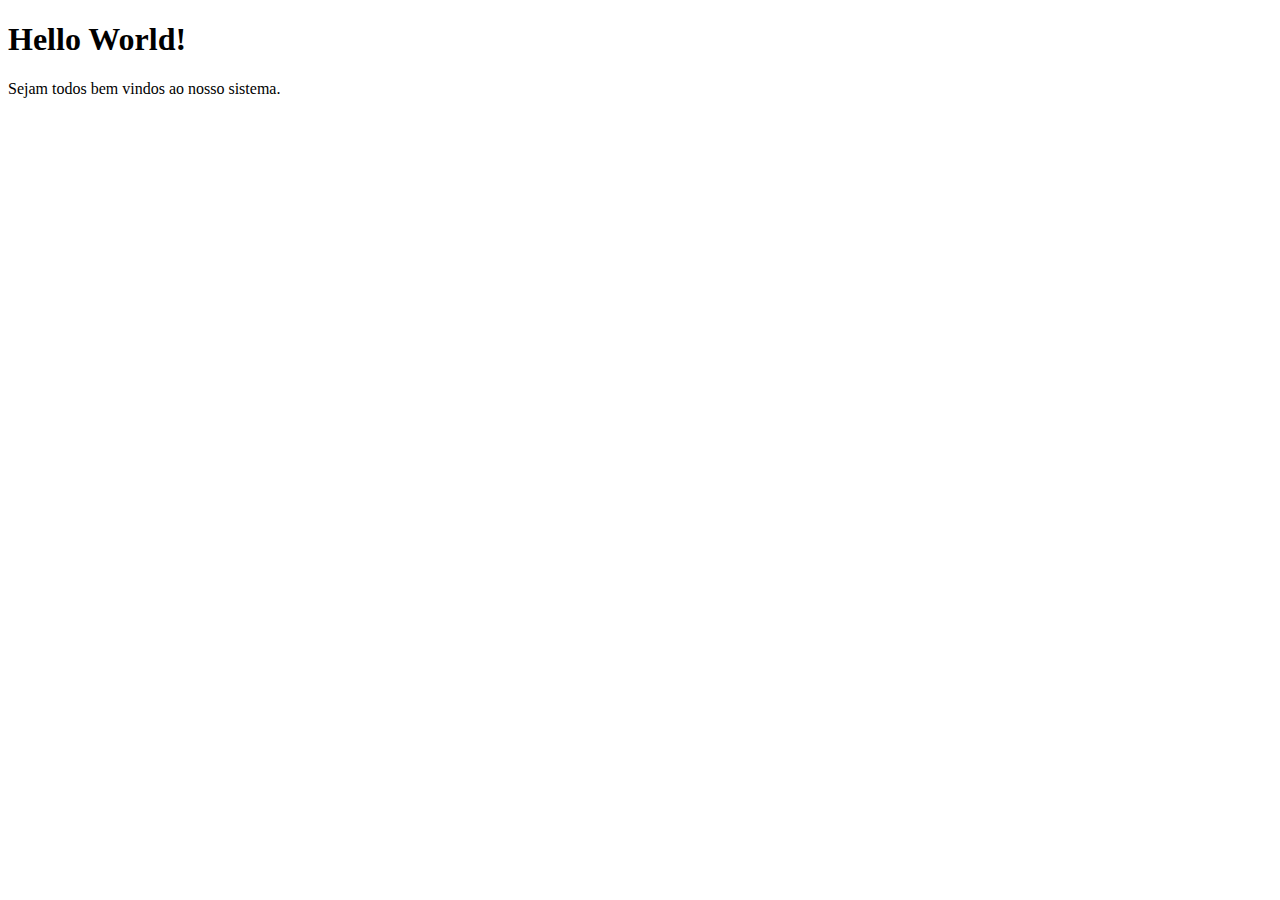
<file: ProjetoA/index.html>
<!DOCTYPE html>
<html lang="pt-BR">
<head>
    <meta charset="UTF-8">
    <meta name="viewport" content="width=device-width, initial-scale=1.0">
    <title>Projeto A</title>
</head>
<body>
    <h1>Hello World!</h1>
    <p>Sejam todos bem vindos ao nosso sistema.</p>
</body>
</html>
</file>
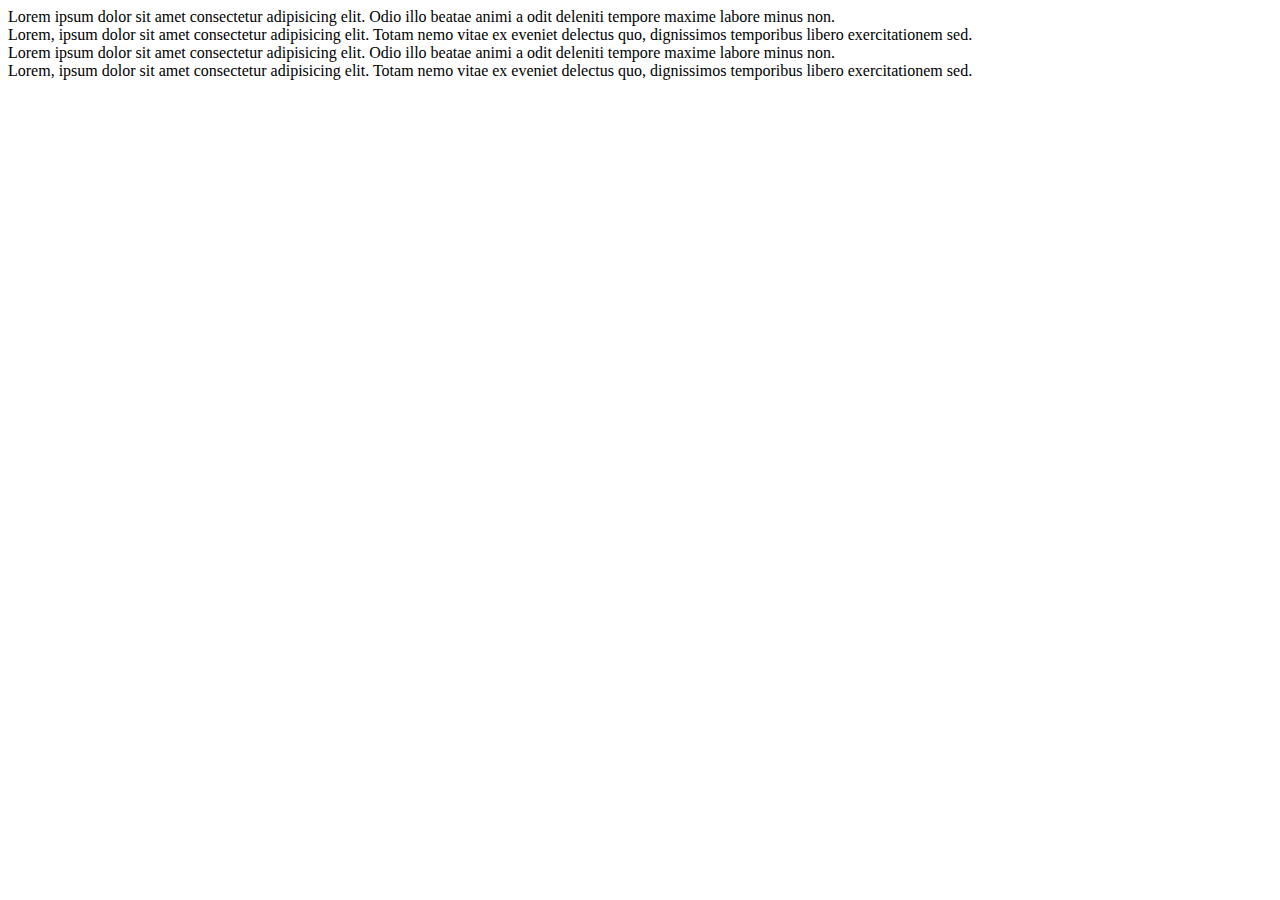
<file: Aulas Css/aula07/index.html>
<!DOCTYPE html>
<html lang="en">
<head>
    <meta charset="UTF-8">
    <meta name="viewport" content="width=device-width, initial-scale=1.0">
    <title>Bootstrap</title>
    <link rel="stylesheet" href="https://cdn.jsdelivr.net/npm/bootstrap@5.3.2/dist/css/bootstrap.min.css" integrity="sha384-T3c6CoIi6uLrA9TneNEoa7RxnatzjcDSCmG1MXxSR1GAsXEV/Dwwykc2MPK8M2HN" crossorigin="anonymous">
</head>
<body> 
    <div class="container">
       <div class="row">
        <div class="col-sm-6 col-md-3 bg-warning">Lorem ipsum dolor sit amet consectetur adipisicing elit. Odio illo beatae animi a odit deleniti tempore maxime labore minus non.</div>
        <div class="col-sm-6 col-md-3 bg-danger">Lorem, ipsum dolor sit amet consectetur adipisicing elit. Totam nemo vitae ex eveniet delectus quo, dignissimos temporibus libero exercitationem sed.</div>
        <div class="col-sm-6 col-md-3 bg-info">Lorem ipsum dolor sit amet consectetur adipisicing elit. Odio illo beatae animi a odit deleniti tempore maxime labore minus non.</div>
        <div class="col-sm-6 col-md-3 bg-success">Lorem, ipsum dolor sit amet consectetur adipisicing elit. Totam nemo vitae ex eveniet delectus quo, dignissimos temporibus libero exercitationem sed.</div>
       </div>
    </div>

    <script src="https://cdn.jsdelivr.net/npm/bootstrap@5.3.2/dist/js/bootstrap.bundle.min.js" integrity="sha384-C6RzsynM9kWDrMNeT87bh95OGNyZPhcTNXj1NW7RuBCsyN/o0jlpcV8Qyq46cDfL" crossorigin="anonymous"></script>
</body>
</html>
</file>
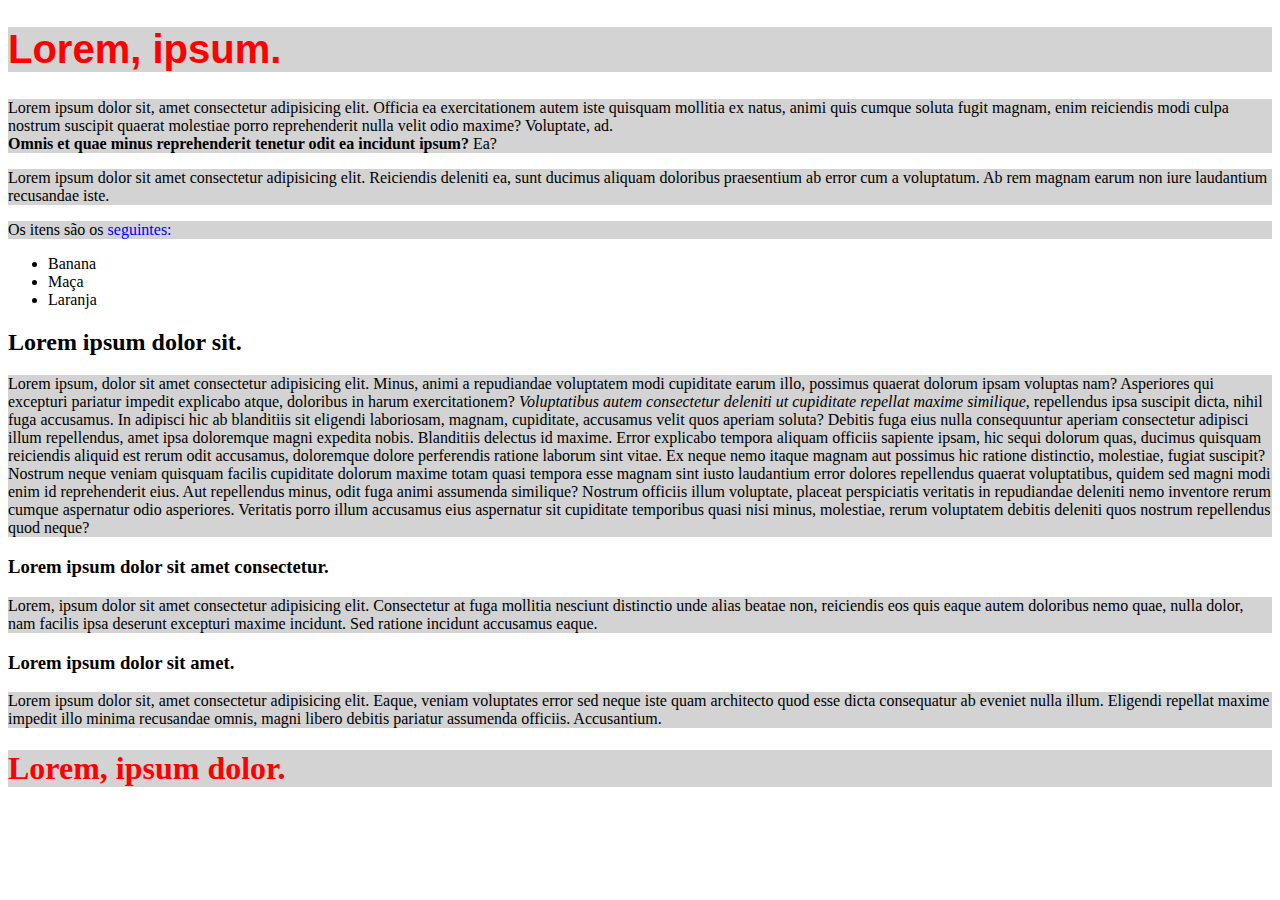
<file: Aulas html/aula001.html>
<!DOCTYPE html>
<html lang="en">
<head>
    <meta charset="UTF-8">
    <meta name="viewport" content="width=device-width, initial-scale=1.0">
    <title>Meu primeiro site</title>
    <link rel="stylesheet" href="style.css">
    <meta name="autor" content="Welbert">
    <!-- <meta http-equiv="refresh" content="5;url=http://github.com/Welbert-Soares"> -->
    <!-- <meta http-equiv="cache-control" content="no-cache"> -->
</head>
<body>
    <h1 id="tit_1" class="noticias">
        Lorem, ipsum.
    </h1>
    <p>Lorem ipsum dolor sit, amet consectetur adipisicing elit. Officia ea exercitationem autem iste quisquam mollitia ex natus, animi quis cumque soluta fugit magnam, enim reiciendis modi culpa nostrum suscipit quaerat molestiae porro reprehenderit nulla velit odio maxime? Voluptate, ad. <br>  <strong>Omnis et quae minus reprehenderit tenetur odit ea incidunt ipsum?</strong> Ea?</p>
    <p>Lorem ipsum dolor sit amet consectetur adipisicing elit. Reiciendis deleniti ea, sunt ducimus aliquam doloribus praesentium ab error cum a voluptatum. Ab rem magnam earum non iure laudantium recusandae iste.</p>
    <p>Os itens são os <span class="destaque">seguintes:</span>
        <ul class="listas">
            <li>Banana</li>
            <li>Maça</li>
            <li>Laranja</li>
        </ul>
    </p>
    <h2>Lorem ipsum dolor sit.</h2>
    <p>Lorem ipsum, dolor sit amet consectetur adipisicing elit. Minus, animi a repudiandae voluptatem modi cupiditate earum illo, possimus quaerat dolorum ipsam voluptas nam? Asperiores qui excepturi pariatur impedit explicabo atque, doloribus in harum exercitationem? <em>Voluptatibus autem consectetur deleniti ut cupiditate repellat maxime similique</em>, repellendus ipsa suscipit dicta, nihil fuga accusamus. In adipisci hic ab blanditiis sit eligendi laboriosam, magnam, cupiditate, accusamus velit quos aperiam soluta? Debitis fuga eius nulla consequuntur aperiam consectetur adipisci illum repellendus, amet ipsa doloremque magni expedita nobis. Blanditiis delectus id maxime. Error explicabo tempora aliquam officiis sapiente ipsam, hic sequi dolorum quas, ducimus quisquam reiciendis aliquid est rerum odit accusamus, doloremque dolore perferendis ratione laborum sint vitae. Ex neque nemo itaque magnam aut possimus hic ratione distinctio, molestiae, fugiat suscipit? Nostrum neque veniam quisquam facilis cupiditate dolorum maxime totam quasi tempora esse magnam sint iusto laudantium error dolores repellendus quaerat voluptatibus, quidem sed magni modi enim id reprehenderit eius. Aut repellendus minus, odit fuga animi assumenda similique? Nostrum officiis illum voluptate, placeat perspiciatis veritatis in repudiandae deleniti nemo inventore rerum cumque aspernatur odio asperiores. Veritatis porro illum accusamus eius aspernatur sit cupiditate temporibus quasi nisi minus, molestiae, rerum voluptatem debitis deleniti quos nostrum repellendus quod neque?</p>
    <h3>Lorem ipsum dolor sit amet consectetur.</h3>
    <p>Lorem, ipsum dolor sit amet consectetur adipisicing elit. Consectetur at fuga mollitia nesciunt distinctio unde alias beatae non, reiciendis eos quis eaque autem doloribus nemo quae, nulla dolor, nam facilis ipsa deserunt excepturi maxime incidunt. Sed ratione incidunt accusamus eaque.</p>
    <h3>Lorem ipsum dolor sit amet.</h3>
    <p>Lorem ipsum dolor sit, amet consectetur adipisicing elit. Eaque, veniam voluptates error sed neque iste quam architecto quod esse dicta consequatur ab eveniet nulla illum. Eligendi repellat maxime impedit illo minima recusandae omnis, magni libero debitis pariatur assumenda officiis. Accusantium.</p>
    <h1>Lorem, ipsum dolor.</h1>
</body>
</html>
</file>
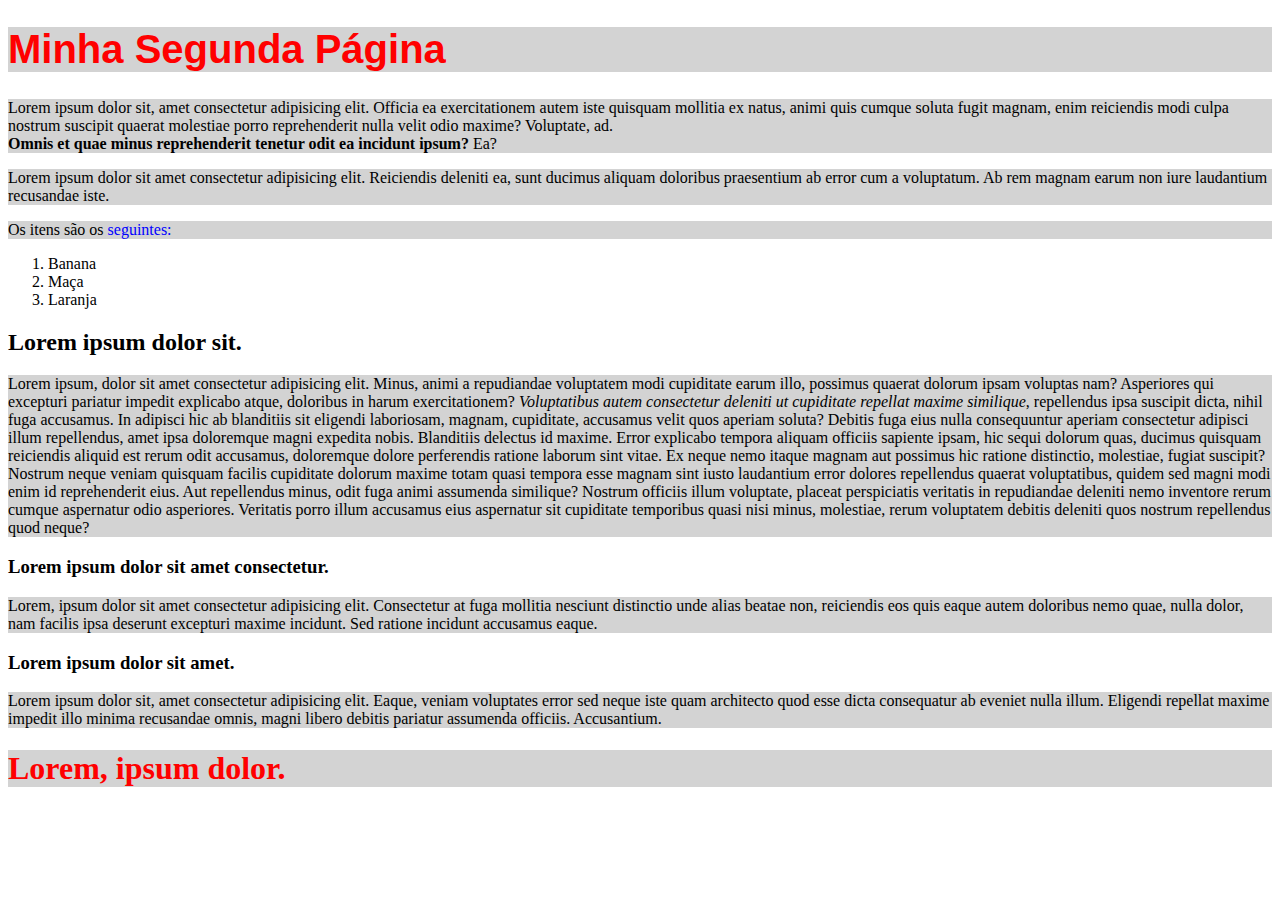
<file: Aulas html/page2.html>
<!DOCTYPE html>
<html lang="en">
<head>
    <meta charset="UTF-8">
    <meta name="viewport" content="width=device-width, initial-scale=1.0">
    <title>Segunda Página</title>
    <link rel="stylesheet" href="style.css">
    <meta name="autor" content="Welbert">
    <!-- <meta http-equiv="refresh" content="5;url=http://github.com/Welbert-Soares"> -->
    <!-- <meta http-equiv="cache-control" content="no-cache"> -->
</head>
<body>
    <h1 id="tit_1" class="noticias">
        Minha Segunda Página
    </h1>
    <p>Lorem ipsum dolor sit, amet consectetur adipisicing elit. Officia ea exercitationem autem iste quisquam mollitia ex natus, animi quis cumque soluta fugit magnam, enim reiciendis modi culpa nostrum suscipit quaerat molestiae porro reprehenderit nulla velit odio maxime? Voluptate, ad. <br>  <strong>Omnis et quae minus reprehenderit tenetur odit ea incidunt ipsum?</strong> Ea?</p>
    <p>Lorem ipsum dolor sit amet consectetur adipisicing elit. Reiciendis deleniti ea, sunt ducimus aliquam doloribus praesentium ab error cum a voluptatum. Ab rem magnam earum non iure laudantium recusandae iste.</p>
    <p>Os itens são os <span class="destaque">seguintes:</span>
        <ol class="listas">
            <li>Banana</li>
            <li>Maça</li>
            <li>Laranja</li>
        </ol>
    </p>
    <h2>Lorem ipsum dolor sit.</h2>
    <p>Lorem ipsum, dolor sit amet consectetur adipisicing elit. Minus, animi a repudiandae voluptatem modi cupiditate earum illo, possimus quaerat dolorum ipsam voluptas nam? Asperiores qui excepturi pariatur impedit explicabo atque, doloribus in harum exercitationem? <em>Voluptatibus autem consectetur deleniti ut cupiditate repellat maxime similique</em>, repellendus ipsa suscipit dicta, nihil fuga accusamus. In adipisci hic ab blanditiis sit eligendi laboriosam, magnam, cupiditate, accusamus velit quos aperiam soluta? Debitis fuga eius nulla consequuntur aperiam consectetur adipisci illum repellendus, amet ipsa doloremque magni expedita nobis. Blanditiis delectus id maxime. Error explicabo tempora aliquam officiis sapiente ipsam, hic sequi dolorum quas, ducimus quisquam reiciendis aliquid est rerum odit accusamus, doloremque dolore perferendis ratione laborum sint vitae. Ex neque nemo itaque magnam aut possimus hic ratione distinctio, molestiae, fugiat suscipit? Nostrum neque veniam quisquam facilis cupiditate dolorum maxime totam quasi tempora esse magnam sint iusto laudantium error dolores repellendus quaerat voluptatibus, quidem sed magni modi enim id reprehenderit eius. Aut repellendus minus, odit fuga animi assumenda similique? Nostrum officiis illum voluptate, placeat perspiciatis veritatis in repudiandae deleniti nemo inventore rerum cumque aspernatur odio asperiores. Veritatis porro illum accusamus eius aspernatur sit cupiditate temporibus quasi nisi minus, molestiae, rerum voluptatem debitis deleniti quos nostrum repellendus quod neque?</p>
    <h3>Lorem ipsum dolor sit amet consectetur.</h3>
    <p>Lorem, ipsum dolor sit amet consectetur adipisicing elit. Consectetur at fuga mollitia nesciunt distinctio unde alias beatae non, reiciendis eos quis eaque autem doloribus nemo quae, nulla dolor, nam facilis ipsa deserunt excepturi maxime incidunt. Sed ratione incidunt accusamus eaque.</p>
    <h3>Lorem ipsum dolor sit amet.</h3>
    <p>Lorem ipsum dolor sit, amet consectetur adipisicing elit. Eaque, veniam voluptates error sed neque iste quam architecto quod esse dicta consequatur ab eveniet nulla illum. Eligendi repellat maxime impedit illo minima recusandae omnis, magni libero debitis pariatur assumenda officiis. Accusantium.</p>
    <h1>Lorem, ipsum dolor.</h1>
</body>
</html>
</file>
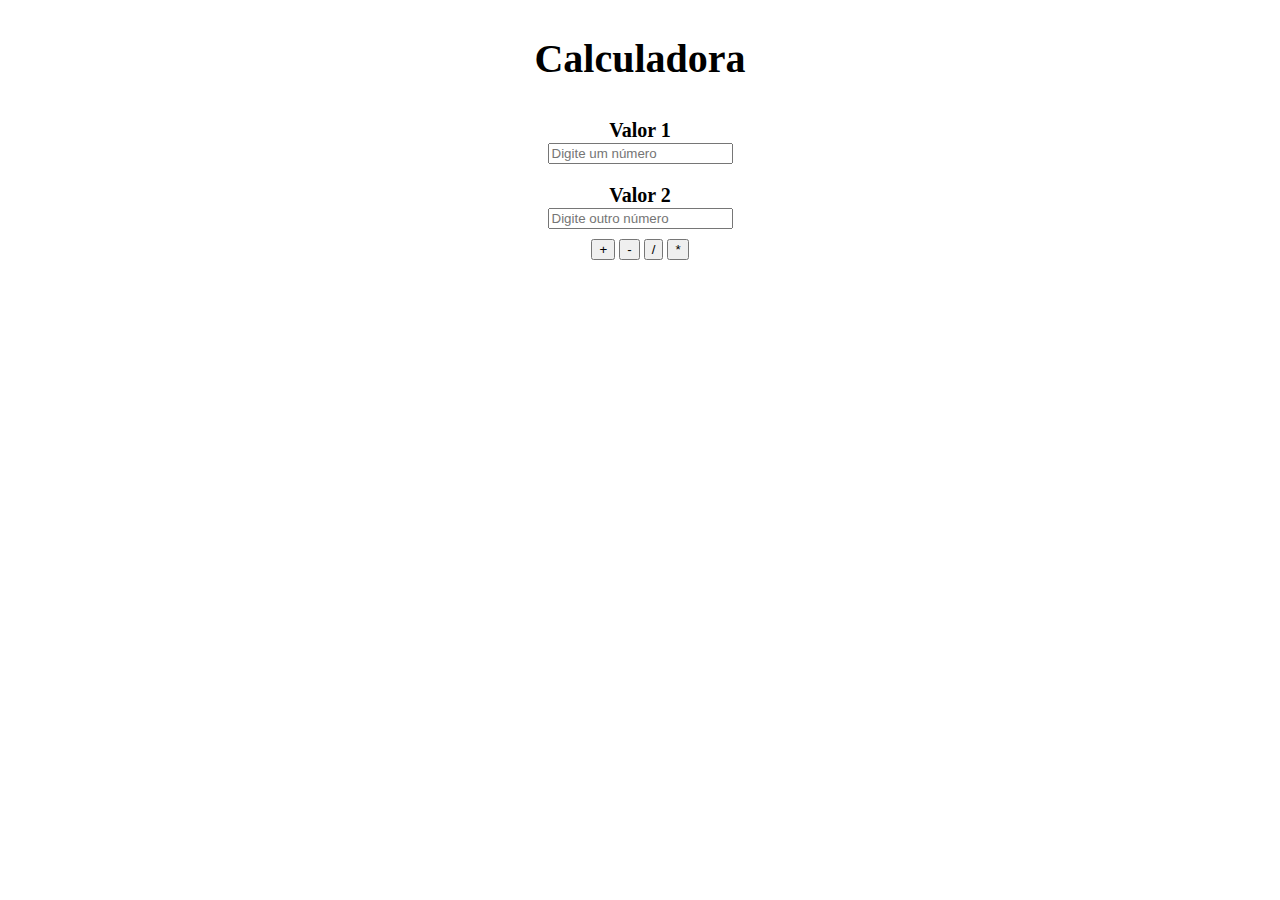
<file: exercicios/exCalculadora.html>
<!DOCTYPE html>
<html lang="en">
  <head>
    <meta charset="UTF-8" />
    <meta name="viewport" content="width=device-width, initial-scale=1.0" />
    <title>Calculadora</title>
    <style>
      .container {
        display: flex;
        flex-direction: column;
        justify-content: center;
        align-items: center;
        gap: 10px;
      }
      .title {
        font-size: 20px;
      }
      .valores {
        display: flex;
        flex-direction: column;
        justify-content: center;
        align-items: center;
        gap: 1px;
      }
      .valores span {
        font-size: 20px;
        font-weight: bold;
      }
    </style>
  </head>
  <body class="container">
    <header class="title">
      <h1>Calculadora</h1>
    </header>
    <div class="valores">
      <span>Valor 1</span>
      <input
        type="number"
        name="txtNum1"
        id="txtNum1"
        placeholder="Digite um número"
      /><br />
      <span>Valor 2</span>
      <input
        type="number"
        name="txtNum2"
        id="txtNum2"
        placeholder="Digite outro número"
      />
    </div>
    <div class="btn">
      <button id="btnSomar">+</button>
      <button id="btnSubtrair">-</button>
      <button id="btnDividir">/</button>
      <button id="btnMultiplicar">*</button>
    </div>
    <div class="result">
      <div id="result"></div>
    </div>

    <script src="script.js"></script>
  </body>
</html>
</file>
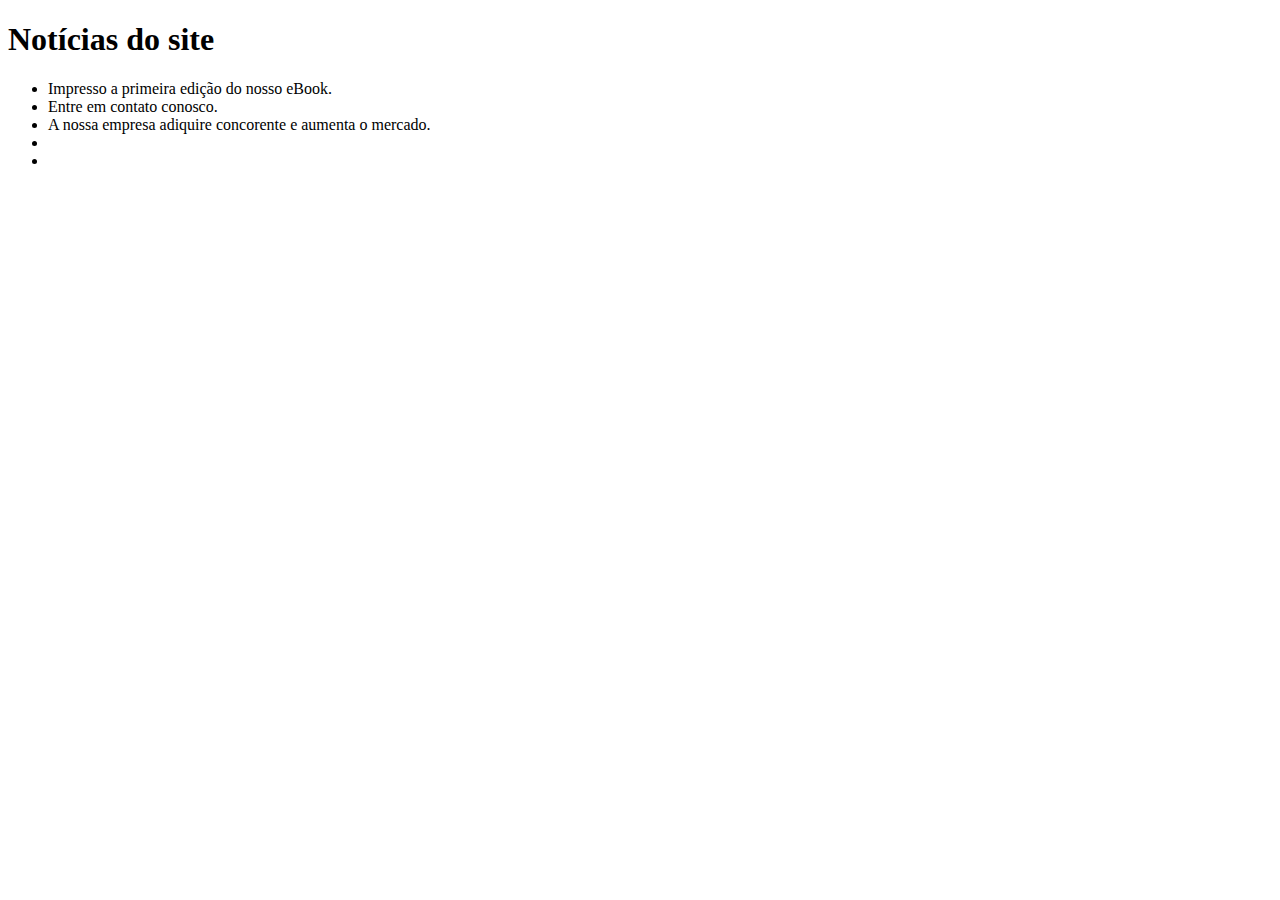
<file: ProjetoA/noticias.html>
<!DOCTYPE html>
<html lang="en">
<head>
    <meta charset="UTF-8">
    <meta name="viewport" content="width=device-width, initial-scale=1.0">
    <title>Projeto A</title>
</head>
<body>
    <h1>Notícias do site</h1>
    <ul>
        <li>Impresso a primeira edição do nosso eBook.</li>
        <li>Entre em contato conosco.</li>
        <li>A nossa empresa adiquire concorente e aumenta o mercado.</li>
        <li></li>
        <li></li>
    </ul>
</body>
</html>
</file>
<file: Aulas html/style.css>
/* Associação pelo NOME DE ELEMENTO*/
h1 {
    color: #ff0000;
}

/* Associação pelo ID DO ELEMENTO*/
#tit_1 {
    font-size: 40px;
}

/* Associação pela CLASSE DO ELEMENTO*/
.noticias {
    font-family: Arial, Helvetica, sans-serif;
}
p,h1 {
    background-color: #d3d3d3;
    
    

}
.listas {
    display: flex;
    flex-direction: column;
    justify-content: left;
    align-items: left;
}
.destaque {
    color: #0000ff;
}

#conteudo {
    width: 70%;
    background-color: blanchedalmond;
    float: left;
}
#menuContexto {
    width: 30%;
    background-color: lightblue;
    float: left;
}
#rodape {
    clear: both;
}
table {
    width: 100%;
}
table caption {
    font-weight: bolder;
    font-size: 30px;
}
th {
    background-color: #808080;
    color: #fff;
}
td {
    background-color: #f0ffff;
}
</file>
